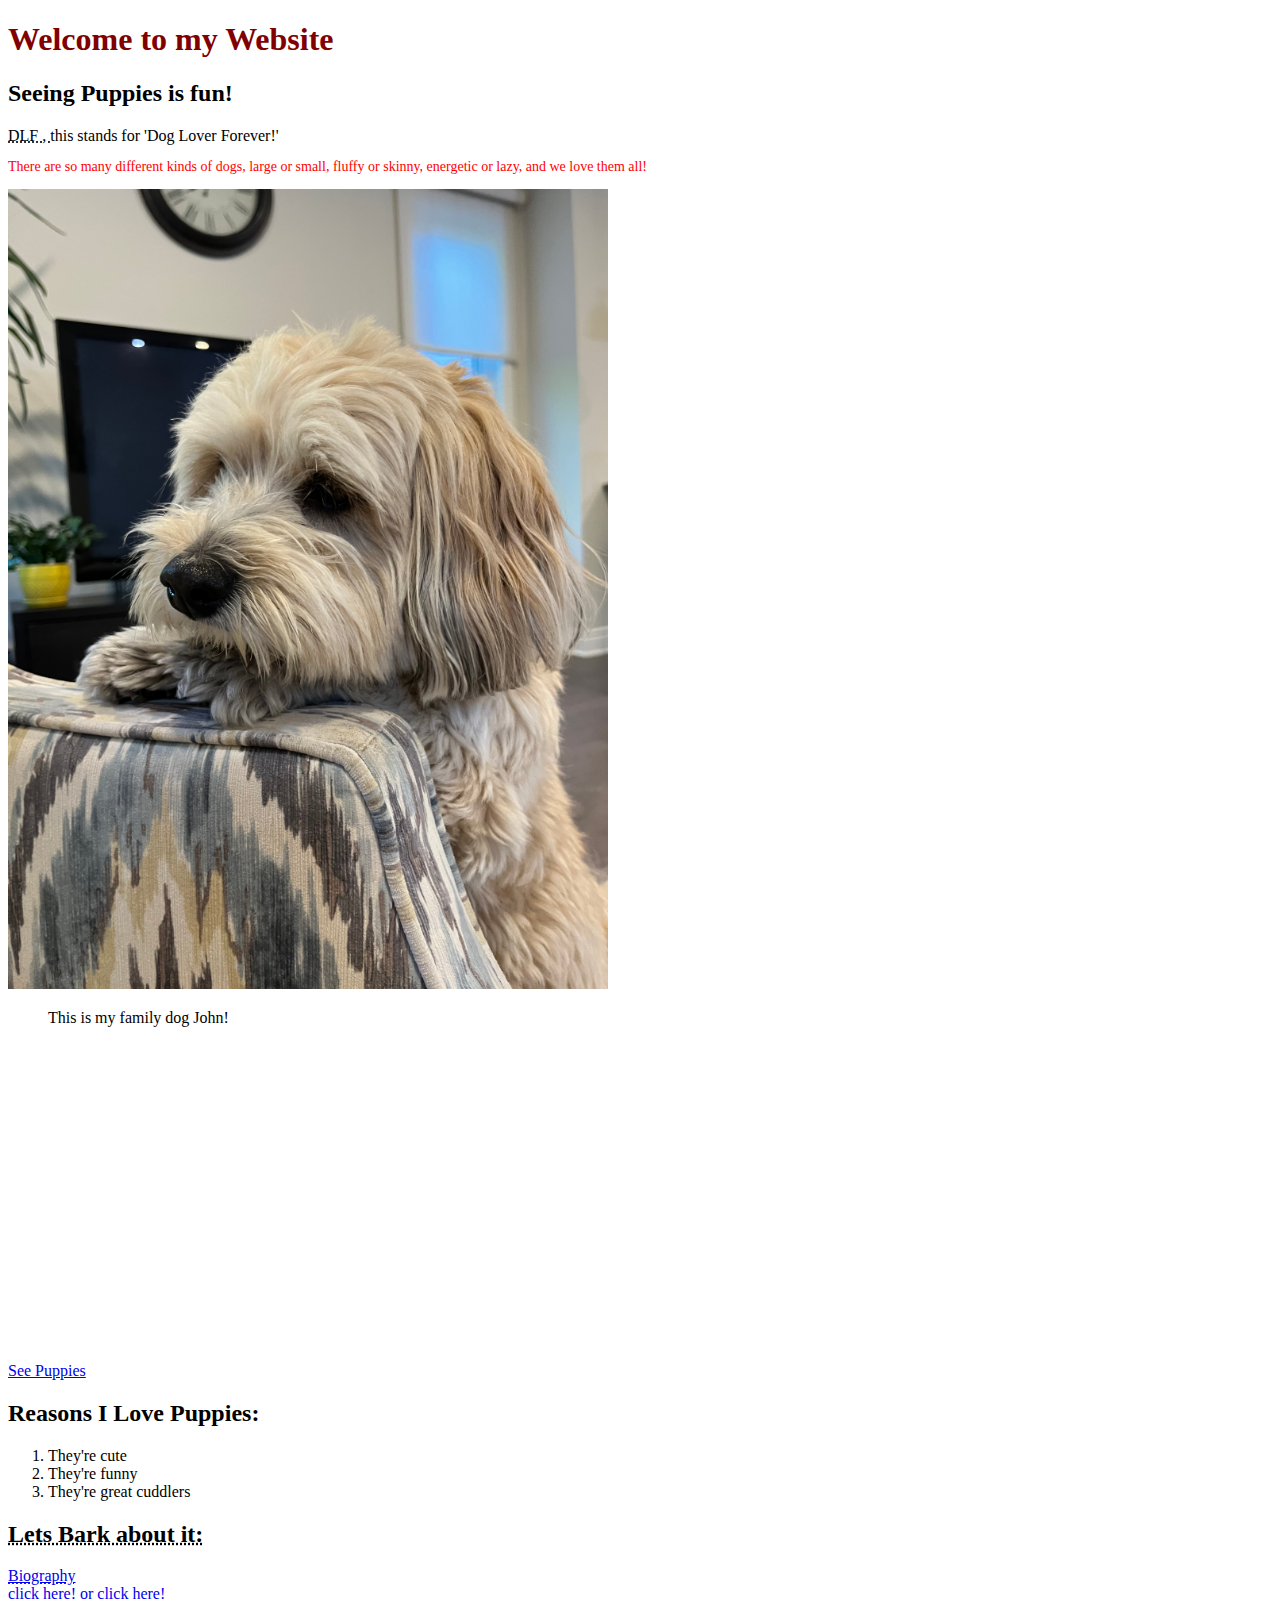
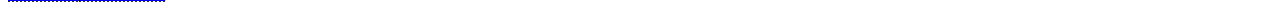
<file: index.html>
<!DOCTYPE html>

<html>
    <head>

        <link href='style.css' rel='stylesheet'>
        <meta charset="utf-8">
        <meta http-equiv="X-UA-Compatible" content="IE=edge">
        <title>Loving Dogs 2024</title>
        <meta name="description" content="">
        <meta name="viewport" content="width=device-width, initial-scale=1">
        <link rel="stylesheet" href="">
    </head>
    <body>
        <h1> Welcome to my Website</h1>
    <h2>Seeing Puppies is fun!</h2>
    <abbr title="dog lover forever"> DLF , </abbr>
    <p1> this stands for 'Dog Lover Forever!'</p1>
  
    <p>  There are so many different kinds of dogs, large or small, fluffy or skinny, energetic or lazy, and we love them all! </p>
    <p class='intropara'></p>
<break></break>
    <img src="IMG_1001.jpg" width="300px" alt="Scruffy dog leaning on chair"/> 
    <figure> <figcaption> This is my family dog John! </figcaption></figure>
    <iframe width="560" height="315" src="https://www.youtube.com/embed/e28-AugjVAw?si=Tt7Bqemd7wTb3UXo" title="YouTube video player" frameborder="0" allow="accelerometer; autoplay; clipboard-write; encrypted-media; gyroscope; picture-in-picture; web-share" referrerpolicy="strict-origin-when-cross-origin" allowfullscreen></iframe>
    <br>
    <a href="https://www.dailypaws.com/living-with-pets/pet-compatibility/cutest-puppies" target="_blank">See Puppies</a>
    <h2>Reasons I Love Puppies:</h2>
    <ol>
    <li>They're cute</li>
    <li>They're funny</li>
    <li>They're great cuddlers</li>
    </ol>
    <abbr title="http-equiv">
    <h2>Lets Bark about it:</h2>
    <p></p>
    <!--Making this was very fun-->
        <script src="" async defer></script>
        <a href="biography.html">Biography</a>
     <nav>
        <a href="biography.html"> click here! </a>
        <a href="index.html"> or click here!</a>
     </nav> 
        
    </body>
</html>
</file>
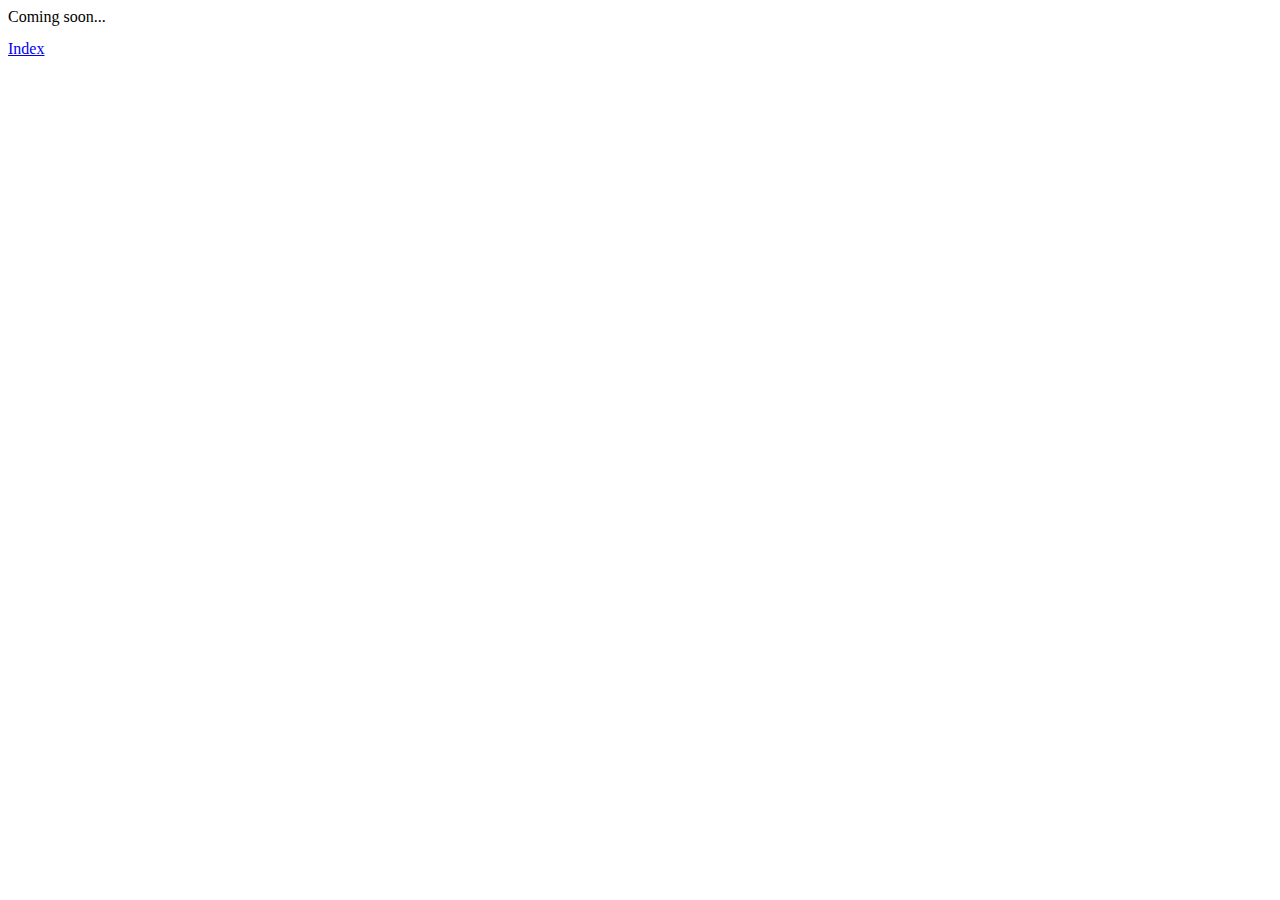
<file: biography.html>
<!DOCTYPE html>

<html>
    <head>
        <link href='style.css' rel='stylesheet'>
        <meta charset="utf-8">
        <meta http-equiv="X-UA-Compatible" content="IE=edge">
        <title>Pawerful Information</title>
        <meta name="description" content="">
        <meta name="viewport" content="width=device-width, initial-scale=1">
    </head>
    <body>
        <p1> Coming soon...</p1>
        <break></break>
        <p></p>
        <script src="" async defer></script>
        <a href="index.html">Index</a>
    </body>
</html>
</file>
<file: style.css>
h1 {color: maroon;
  }
p {color: red;
    font-size: 14px;
}
img {width: 600px;
}
</file>
